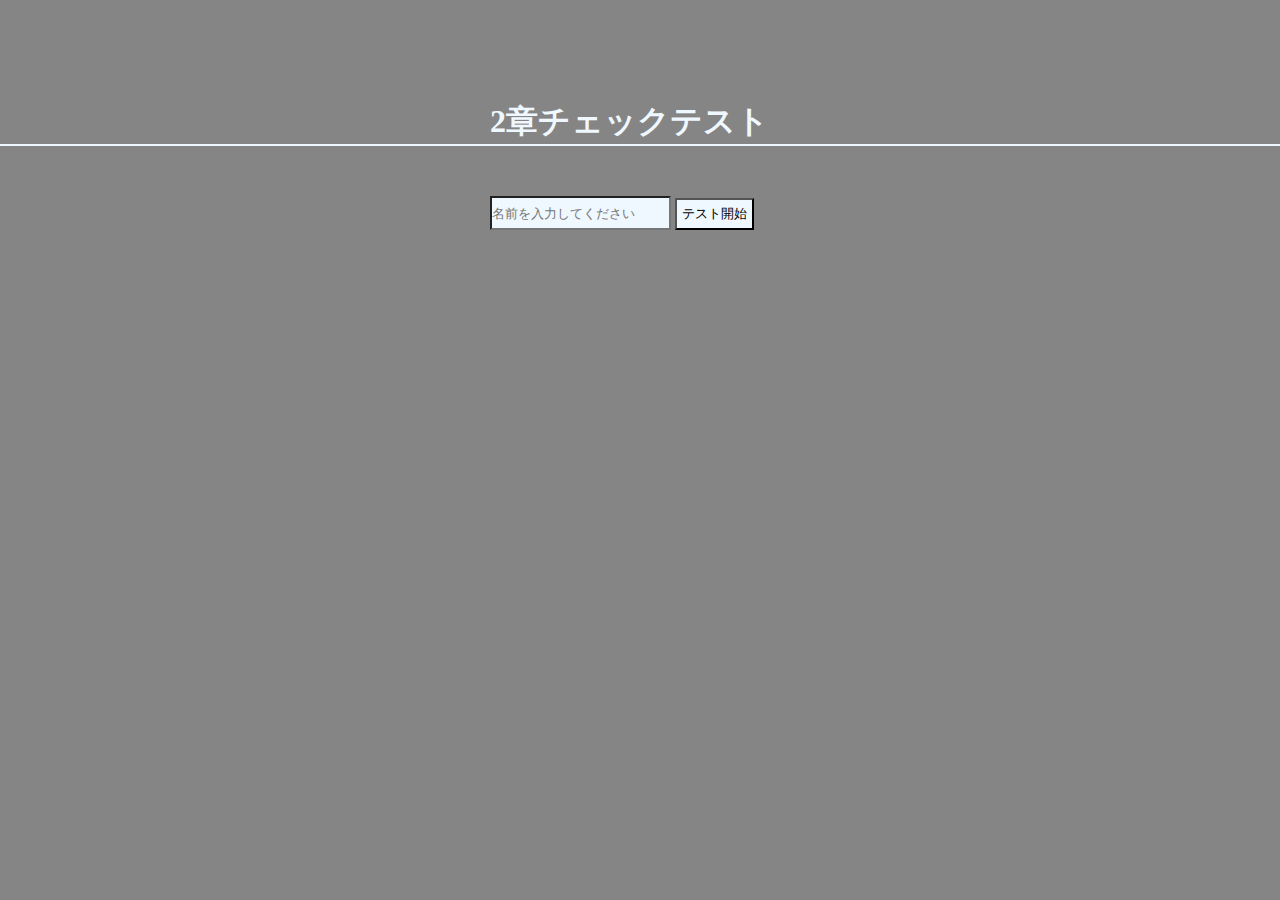
<file: 2-18/index.html>
<!DOCTYPE html>
<html lang="ja">
<head>
  <meta charset="UTF-8">
  <meta http-equiv="X-UA-Compatible" content="IE=edge">
 <meta name="viewport" content="width=device-width, initial-scale=1">
  <title>第2章のチェックテスト課題</title>
  <link rel="stylesheet" href="style.css?v=2">
</head>
<body>
  <h1>2章チェックテスト</h1>
  <div class="line"></div>
    <!--名前を入力してquestion.phpに移動するフォームを作成-->
    <form action="question.php" method="post">
      <input class="my_name" type="text" placeholder="名前を入力してください" name="my_name">
      <input class="submit" type="submit" value="テスト開始">

    </form>
</body>
</html>
</file>
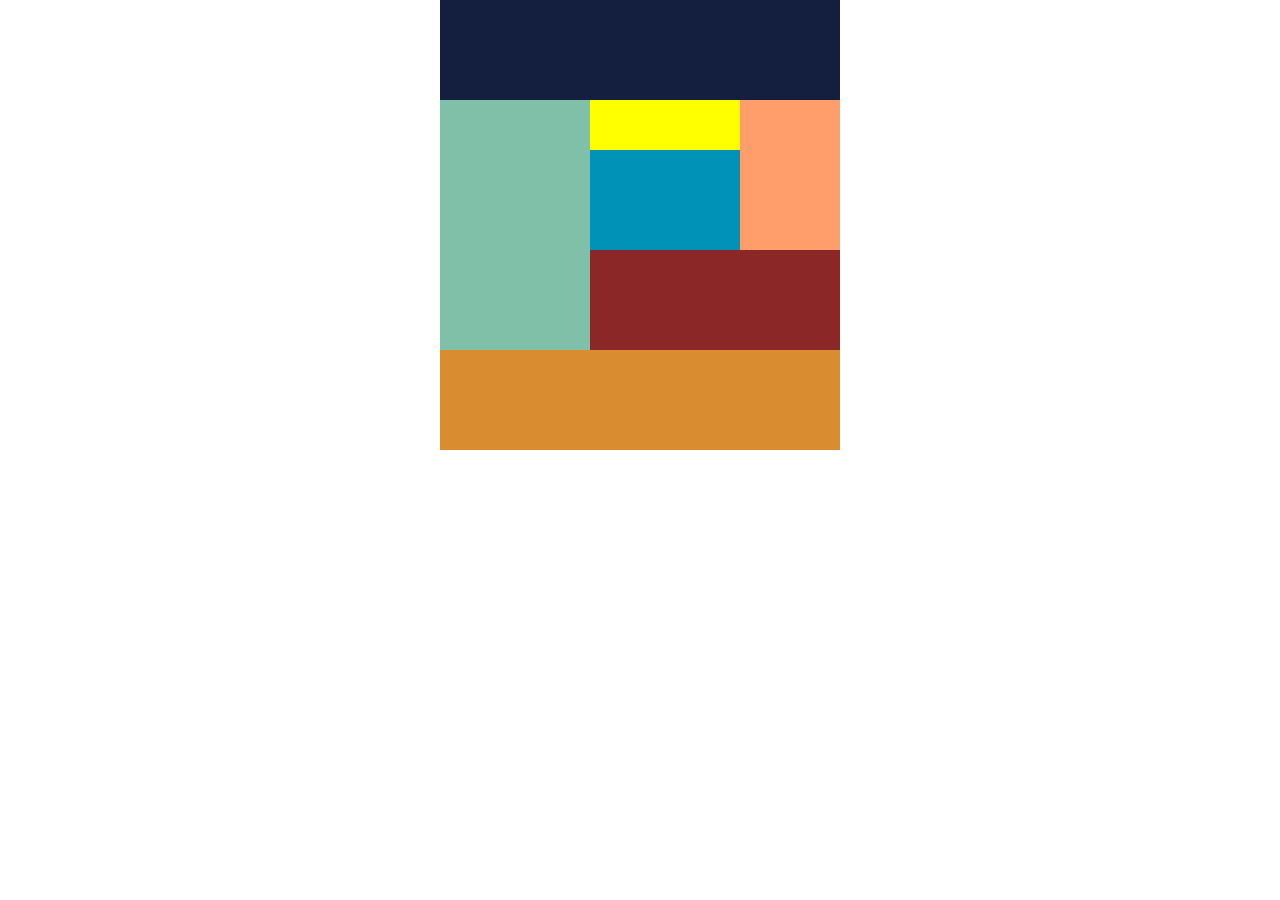
<file: 1-4/Div Puzzle 2.html>
<!DOCTYPE html>
<html lang="ja">
<head>
  <meta charset="UTF-8">
  <meta name="viewport" content="width=device-width, initial-scale=1.0">
  <title>Div Puzzle 2</title>
  <link rel="stylesheet" href="Div Puzzle 2.css">
  <link rel="stylesheet" href="smratStyle Div Puzzle 2.css">
</head>
<body>
  <div class="wrapper">
   
      <header class="header"> </header>

      <main>
            <div class="contents clearfix">
                  <div class="left"></div>

                  <div class="center-right clearfix">
                      <div class="right-upper">
                          <div class="right"></div>
                          <div class="right-left">
                              <div class="left-upper"></div>
                              <div class="left-low"></div>
                          </div>
            
                      </div>
                          <div class="center"></div>
                  </div>
              </div>
      </main>
          <footer>
              <div class="footer"></div>
          </footer>
  </div>
</body>
</html>
</file>
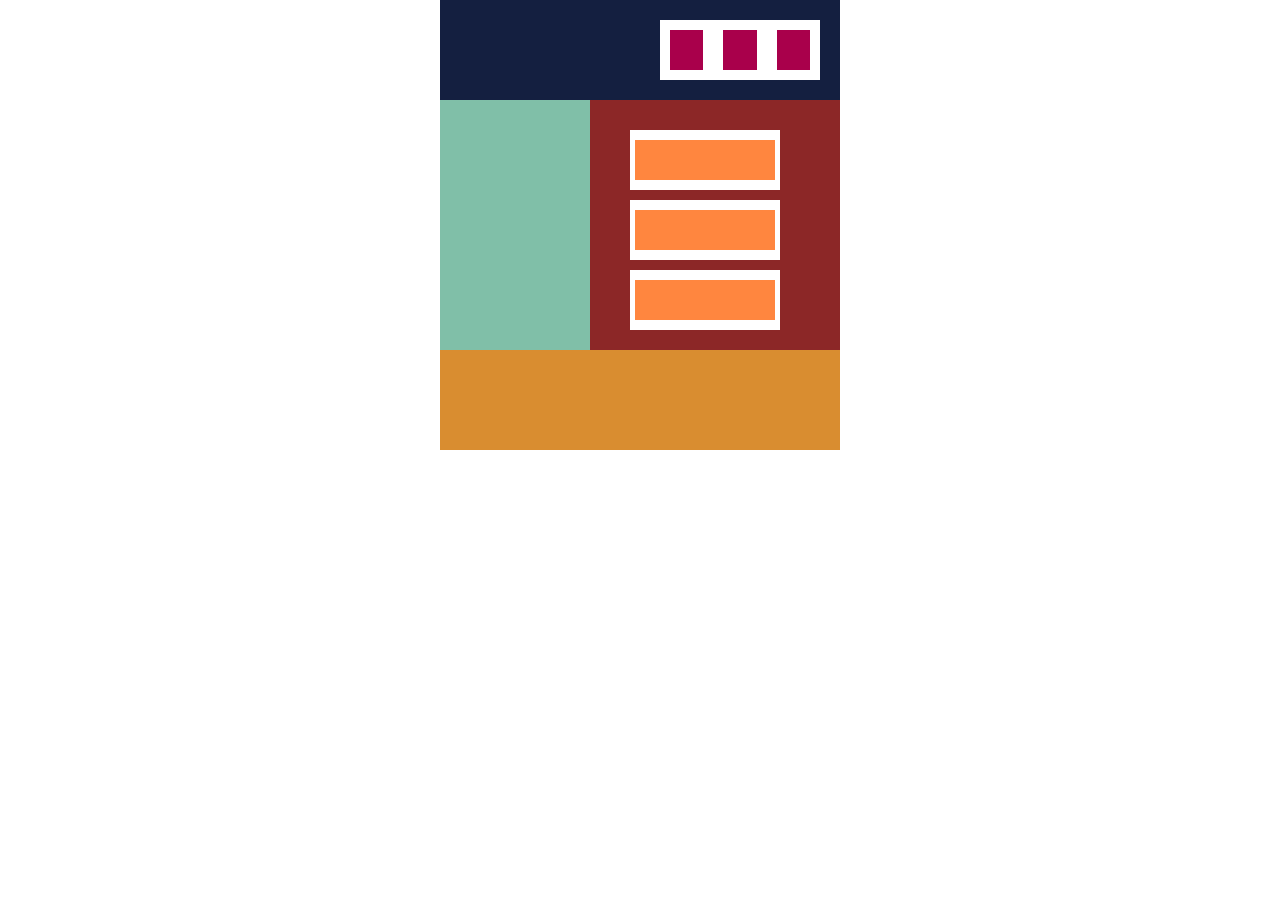
<file: 1-5/Div Puzzle 3 .html>
<!DOCTYPE html>
<html lang="ja">
<head>
  <meta charset="UTF-8">
  <meta name="viewport" content="width=device-width, initial-scale=1.0">
  <title>Div Puzzle 3</title>
  <link rel="stylesheet" href="Div Puzzle 3.css">
  <link rel="stylesheet" href="sartStyle3 Div Puzzle 3.css">
</head>
<body>
    <div class="wrapper">

        <header class="header">

            <ul class="ul1">
                <li class="box"></li>
                <li class="box"></li>
                <li class="box"></li>
            </ul>
        </header>
    
        <main>
              <div class="contents clearfix">
                  <div class="left"></div>
                  <div class="right">
                    <ul class="ul2">
                        <div class="box2">
                            <li class="box3 bottom"></li>
                        </div>
                        <div class="box2">
                            <li class="box3 bottom"></li>
                        </div>
                        <div class="box2">
                            <li class="box3"></li>
                        </div>

                    </ul>         
                  </div>
              </div>
        </main>
        <footer class="footer"></footer>
    </div>
</body>
</html>
</file>
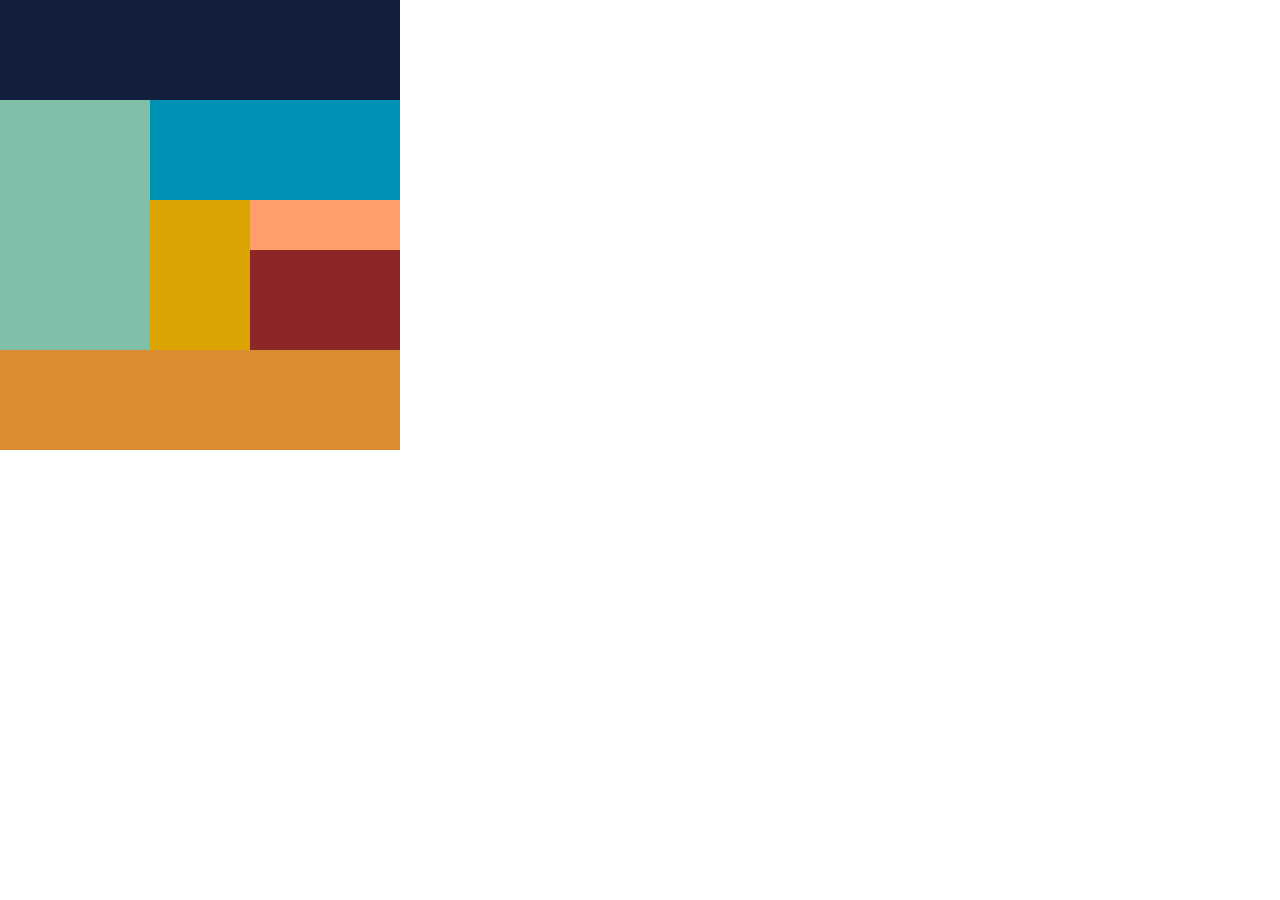
<file: 1-7/第1章チェックテスト(1).html>
<!DOCTYPE html>
<html lang="ja">
<head>
  <meta charset="UTF-8">
  <meta name="viewport" content="width=device-width, initial-scale=1.0">
  <title>第1章チェックテスト(1)</title>
  <link rel="stylesheet" href="第1章チェックテスト(1).css">
</head>
<body>
  <div class="wrapper">

    <header class="header">
      
    </header>
    <main>
    <div class="contents clearfix">
      
      <div class="left">
        
      </div>
      <div class="right">
        
        <div class="right-upper">
          
        </div>
        <div class="right-low clearfix">
          <div class="right-left">
            
          </div>
          <div class="right-right">
            <div class="right-right-upper">
              
            </div>
            <div class="right-right-low">
              
            </div>
          </div>
        </div>
      </div>
    </div>
  </main>
  <footer class="footer">
    
  </footer>
</div>
</body>
</html>
</file>
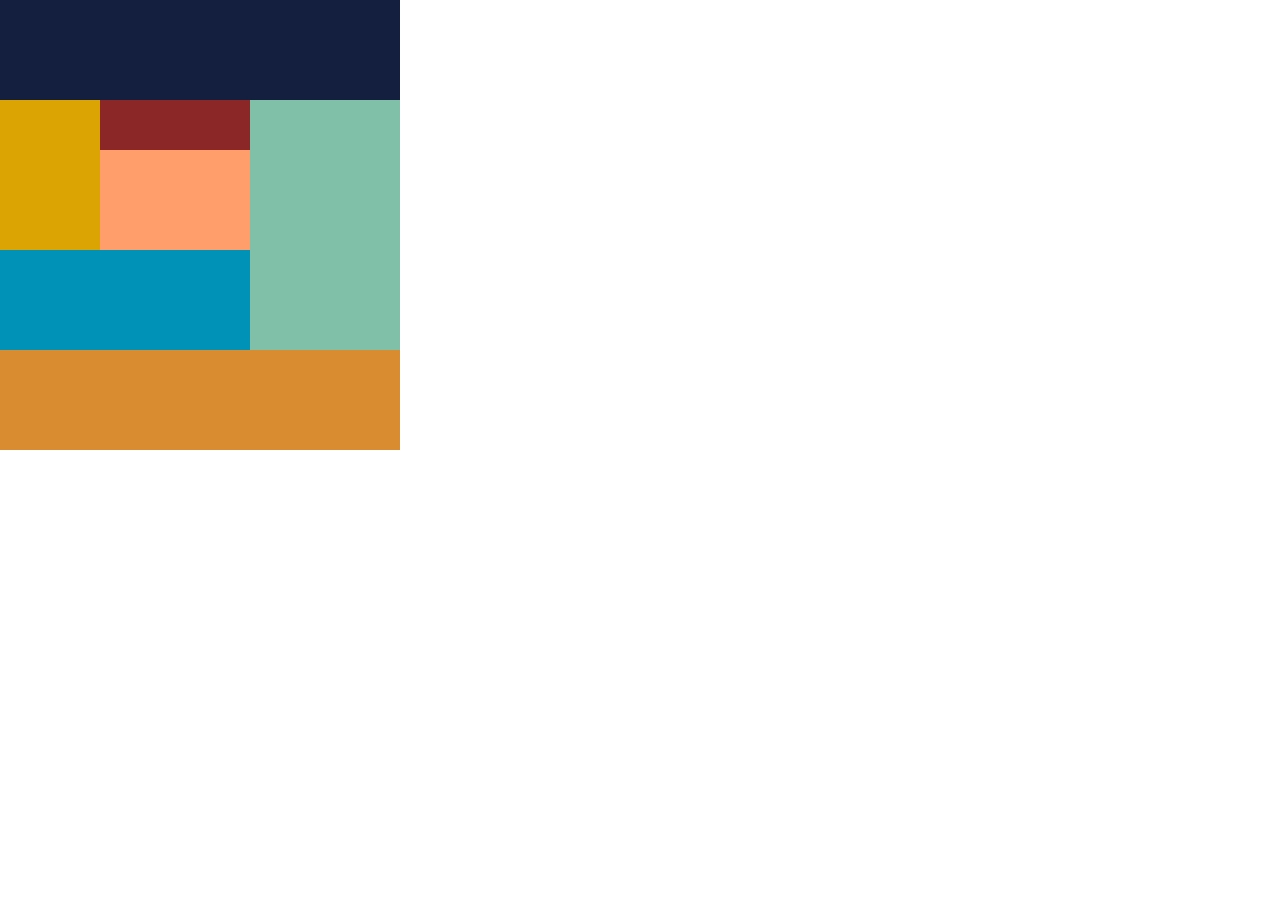
<file: 1-7/第1章チェックテスト(2).html>
<!DOCTYPE html>
<html lang="ja">
<head>
  <meta charset="UTF-8">
  <meta name="viewport" content="width=device-width, initial-scale=1.0">
  <title>第1章チェックテスト(2)</title>
  <link rel="stylesheet" href="第1章チェックテスト(2).css">
</head>
<body>
  <div class="wrapper">

    <header class="header">
      
    </header>
    
    <main>
      <div class="contents clearfix">
        <div class="left">
          <div class="left-upper clearfix">
            <div class="left-upper-left">

            </div>
            <div class="left-upper-right">
              <div class="left-upper-right-upper">
                
              </div>
              <div class="left-upper-right-low"></div>
            </div>
          </div>
          <div class="left-low">

          </div>
        </div>
        <div class="right">

        </div>            
      </div>
    </main>
    <footer class="footer">

    </footer>
  </div>
</body>
</html>
</file>
<file: 2-18/style.css>
* {
  background-color: rgb(133, 133, 133);
  margin: 0;
  padding: 0;
}

h1 {
  color: aliceblue;
  width: 300px;
  margin: 0 auto;
  margin-bottom: 0px;
  margin-top: 100px;
}

.line {
  border-bottom: solid 2px aliceblue;
}

form {
  width: 300px;
  margin: 0 auto;
  margin-top: 50px;
}

.my_name {
  background-color: aliceblue;
  height: 30px;
}

.submit {
  background-color: aliceblue;
  padding: 5px;
}
</file>
<file: 1-4/Div Puzzle 2.css>
* {
  margin: 0;
  padding: 0;
}

.wrapper {
  width: 400px;
  margin: 0 auto;
}

.header {
  background-color: #141f40;
  height: 100px;
}

.clearfix::after {
  content: "";
  display: block;
  clear: both;
}

main {
  height: 250px;
  display: flex;
}

.left {
  float: left;
  background-color: #80bfa8;
  width: 150px;
  height: 100%;
}

.center-right {
  float: right;
  height: 100%;
}

.right-upper {
  height: 150px;
}

.right-left {
  float: left;
}

.left-upper {
  background-color: yellow;
  width: 150px;
  height: 50px;
}

.left-low {
  width: 150px;
  height: 100px;
  background-color: #0093b7;
}

.right {
  float: right;
  height: 150px;
  width: 100px;
  background-color: #ff9e6b;
}

.center {
  background-color: #8c2727;
  width: 250px;
  height: 100px;
}

.footer {
  background-color: #d98d30;
  height: 100px;
}
</file>
<file: 1-4/smratStyle Div Puzzle 2.css>
@media screen and (max-width:767px) {
  .wrapper {
    width: 300px;
  }
  .left {
    width: 100px;
  }

  .right-left {
    width: 125px;
  }

  .right {
    width: 75px;
  }

  .center {
    width: 200px;
  }

}

@media screen and (max-width:600px) {
  .wrapper {
    width: 150px;
  }

  main {
    height: auto;
  }

  .contents {
    display: block;
  }

  .left, .center-right, .right-left, .right {
    float: none;
  }

  .left, .left-low, .right, .center,footer {
    width: 150px;
  }

  .right-upper {
    height: none;
  }

  .left {
    height: 100px;
  }

  .right-upper {
    height: auto;
  }


}
</file>
<file: 1-5/Div Puzzle 3.css>
* {
  margin: 0;
  padding: 0;
}

.wrapper {
  width: 400px;
  margin: 0 auto;
}

.header {
  background-color: #141f40;
  height: 100px;
}

.clearfix::after {
  clear: both;
  display: block;
  content: "";
}

.contents {
  height: 250px;
}

.left {
  float: left;
  width: 150px;
  background-color: #80bfa8;
  height: 100%;
}

.right {
  float: right;
  background-color: #8c2727;
  width: 250px;
  height: 100%;
}

.footer {
  background-color: #d98d30;
  height: 100px;
}

.ul1 {
  width: 160px;
  height: 60px;
  background-color: white;
  list-style: none;
  display: flex;
  float: right;
  margin: 20px;
}

.box {
  width: 40px;
  height: 40px;
  background-color: #a9004b;
  margin: 10px;
}

.ul2 {
  margin-left: 40px;
  margin-top: 30px;
  margin-right: 60px;
  height: 170px;
  list-style: none;
}

.box2 {
  background-color: white;
  height: 50px;
  margin-bottom: 10px;
  padding-top: 10px;
}

.box3 {
  background-color: #ff863f;
  width: 140px;
  height: 40px;
  margin: 0 auto;
  
}

.bottom {
  margin-bottom: 10px;
}
</file>
<file: 1-5/sartStyle3 Div Puzzle 3.css>
@media screen and (max-width:750px) {
  .wrapper {
    width: 200px;
  }

  .header {
    height: 200px;
  }

  .ul1 {
    display: block;
    height: auto;
    width: 60px;
    margin-right: 60px;
  }

  .left {
    width: 200px;
    height: 50px;
  }

.right {
  width: 200px;
}

.box2 {
  width: 140px;
  margin: 0 auto;
  margin-bottom: 10px;
}

.box3 {
  width: 130px;
  margin: 0 auto;
}



}
</file>
<file: 1-7/第1章チェックテスト(1).css>
* {
  margin: 0;
  padding: 0;
}

.wrapper {
  width: 400px;
}

.header {
  background-color: #141f40;
  height: 100px;
}

.clearfix::after {

}

.contents {
  height: 250px;
  display: flex;
}

.left {
  background-color: #80bfa8;
  width: 150px;
  height: 100%;
  flex: left;
}

.right {
  height: 100%;
  flex: right;
}

.right-upper {
  height: 100px;
  width: 250px;
  background-color: #0093b7;
}

.right-low {
  display: flex;
}

.right-left {
  flex: left;
  background-color: #dba403;
  width: 100px;
  height: 150px;
}

.right-right {
  flex: right;
  width: 150px;
}

.right-right-upper {
  background-color: #ff9e6b;
  height: 50px;
}

.right-right-low {
  background-color: #8c2727;
  height: 100px;
}

.footer {
  background-color: #d98d30;
  height: 100px;
}
</file>
<file: 1-7/第1章チェックテスト(2).css>
* {
  margin: 0;
  padding: 0;
}

.wrapper {
  width: 400px;
}

.header {
  background-color: #141f40;
  height: 100px;
}

.clearfix::after {
  content: "";
  display: block;
  clear: both;
}

.contents {
  display: flex;
  height: 250px;
}

.left {
  float: left;
}

.left-upper {
  display: flex;
}

.left-upper-left {
  flex: left;
  height: 150px;
  width: 100px;
  background-color: #dba403;
}

.left-upper-right {
  flex: right;
}

.left-upper-right-upper {
  background-color: #8c2727;
  height: 50px;
  width: 150px;
}

.left-upper-right-low {
  background-color: #ff9e6b;
  height: 100px;
  width: 150px;
}

.left-low {
  background-color: #0093b7;
  width: 250px;
  height: 100px;
}

.right {
  float: right;
  background-color: #80bfa8;
  width: 150px;
  height: 100%;
}

.footer {
  background-color: #d98d30;
  height: 100px;
}
</file>
